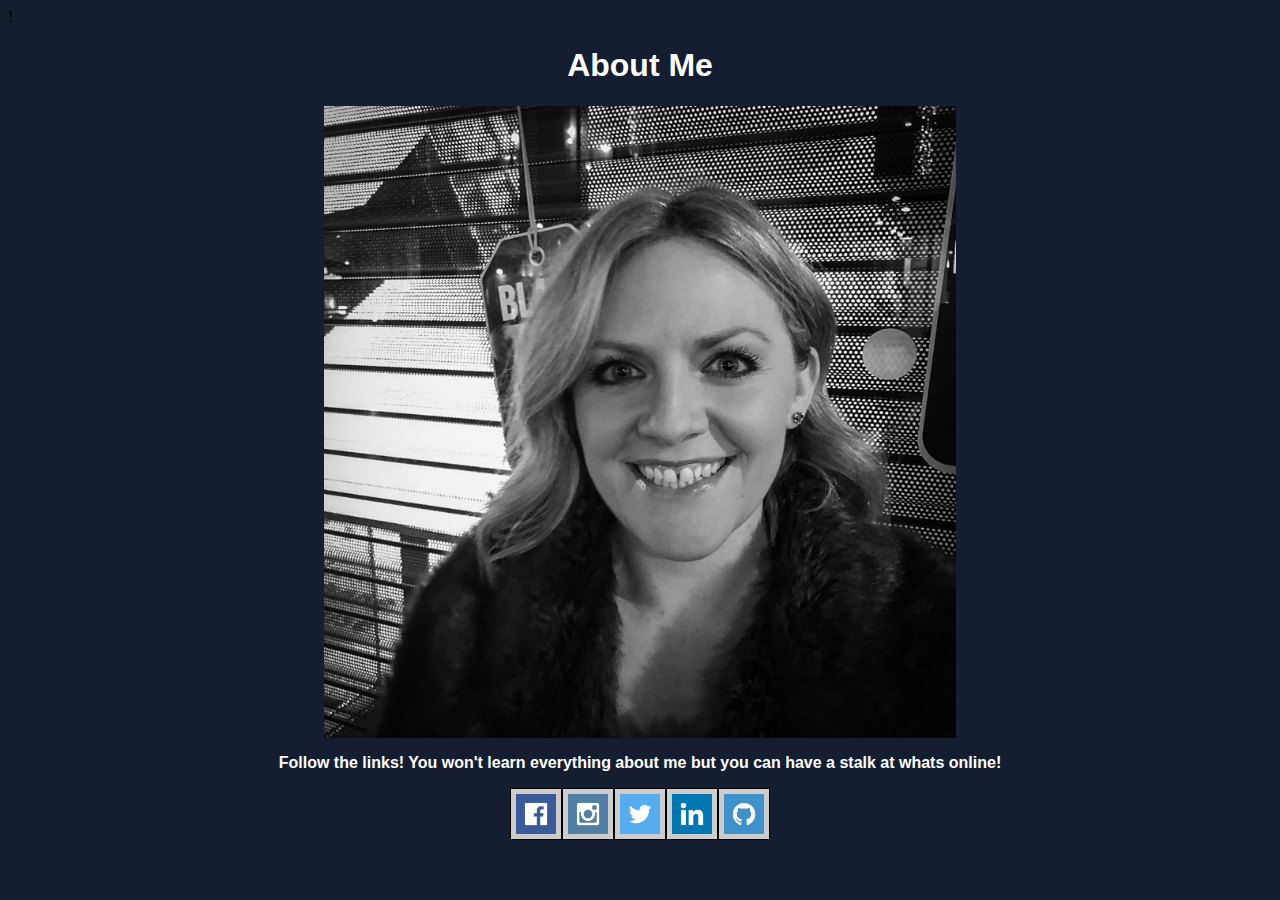
<file: about_me.html>
!<!DOCTYPE html>
<html lang="en" dir="ltr">
  <head>
    <meta charset="utf-8">
    <link rel="stylesheet" type="text/css" href="style.css">
    <title>About Me</title>
  </head>
  <body>
    <h1>About Me</h1>
    <img class ="profile" src="Images/Heather_colour.jpg" alt="Picture of me">
      <p class="follow">Follow the links! You won't learn everything about me but you can have a stalk at whats online!</p>
      <div class="social">
          <a class="fb" href="https://www.facebook.com/heather.davies.9041"><img class="size" src="Images/Facebook.png" alt="My Facebook"></a>
          <a class="insta" href="https://www.instagram.com/hevski/?hl=en"><img class="size" src="Images/Instagram.png" alt="My Instagram"></a>
          <a class="twit" href="https://twitter.com/Hevski17"><img class="size" src="Images/Twitter.png" alt="My Twitter"></a>
          <a class="linkd" href="https://www.linkedin.com/in/heather-malloch-61a97945/"><img class="size" src="Images/Linkedin.png" alt="My Linkedin"></a>
          <a class="gith" href="https://github.com/Hevski"><img class="size" src="Images/Github.png" alt="My Github"></a>
      </div>
</html>
</file>
<file: style.css>
body {
  background: #141E30;
}

h1 {
  font-family:helvetica;
  color: #FFF;
  text-align: center;

}

h3 {
  font-family: sans-serif;
  color: #FFF;
  text-align: center;
}

p {
  color: #FFF;
  font-family: arial;
  font-weight: bold;
  text-align: left;
}

.follow {
  text-align: center;
}

ul {
  color: #FFF;
  font-family: arial;
  font-weight: bold;
}

h2 {
  color: #FFF;
  font-family: sans-serif;
}

a {
  color: #e6f2ff;
  font-family: arial;
}

img:not(.profile) {
  background-size: cover;
  height: auto;
  max-width: 100%;
  width: auto\9;
  color: #fff;
  border: 1px solid black;
  padding: 5px;
  background-color: #ccc;
}

.stretch {
  width:100%;
  height:100%;
}

img.profile {
  display: block;
  margin: 1px auto;
  width: 50%;
  color: #fff;
  filter: gray;
  -webkit-filter: grayscale(1);
  -webkit-transition: all .8s ease-in-out;
}


img.profile:hover {
  filter: none;
  -webkit-filter: grayscale(0);
  -webkit-transform: scale(1.01);
}


.social {
  display: flex;
  justify-content: center;
}

.fb:hover {
  opacity: 0.7;
}

.insta:hover {
  opacity: 0.7;
}

.twit:hover {
  opacity: 0.7;
}

.linkd:hover {
  opacity: 0.7;
}

.gith:hover {
  opacity: 0.7;
}

img.size {
  height: 40px;
  width: 40px;
}

.link:hover {
  color: #33FF33
}
</file>
